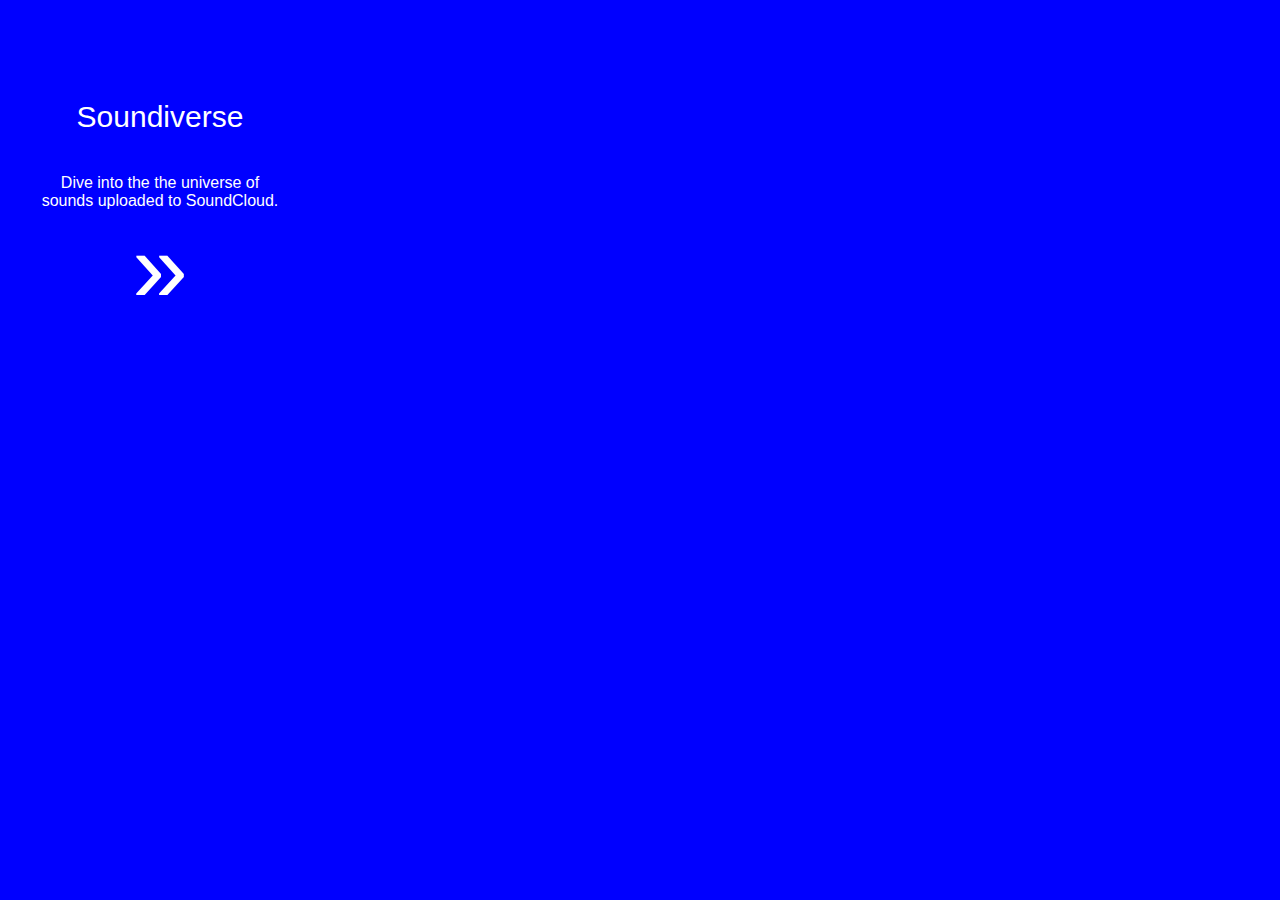
<file: index.html>
<!DOCTYPE html>
<html manifest="application.manifest">
  <head>
  	<meta http-equiv="Content-Type" content="text/html; charset=utf-8" />
  	<title>Soundiverse</title>
    <meta name="viewport" content="user-scalable=no, width=device-width, initial-scale=1.0, maximum-scale=1.0"/> 
    <meta name="apple-mobile-web-app-capable" content="yes" />
    <meta name="apple-mobile-web-app-status-bar-style" content="black" /> 
    <link rel="apple-touch-icon" href="images/logo.png"/>
    <link rel="apple-touch-startup-image" href="images/startup.png" />
    <script type="text/javascript">
    if (screen.width <= 480) {
      document.write('<link href="stylesheets/iphone.css" rel="stylesheet" type="text/css">');
    } else {
      document.write('<link rel="stylesheet" href="stylesheets/application.css">');
    }
    </script>
    <script src="javascripts/jquery-1.4.3.min.js"></script>
    <script src="javascripts/jquery.mobile-1.0a1.min.js"></script>
    <script src="javascripts/application.js"></script>
  </head>
  <body>
    <div id="container">
      <div id="viewer">
        <div>
          <h1>Soundiverse</h1>
          <p>Dive into the the universe of sounds uploaded to SoundCloud.</p>
          <h2>»</h2>
        </div>
      </div>
    </div>
  </body>
</html>
</file>
<file: stylesheets/iphone.css>
html, body, div, span, applet, object, iframe, h1, h2, h3, h4, h5, h6, p, blockquote, pre, a, abbr, acronym, address, big, cite, code, del, dfn, em, font, img, ins, kbd, q, s, samp, small, strike, strong, sub, sup, tt, var, dl, dt, dd, ol, ul, li, fieldset, form, label, legend, table, caption, tbody, tfoot, thead, tr, th, td {margin: 0; padding: 0; border: 0; outline: 0; font-weight: inherit; font-style: inherit; font-size: 100%; font-family: inherit;}

table {border-collapse: collapse; border-spacing: 0;}
caption, th, td {text-align: left; font-weight: normal;}
form legend {display: none;}
blockquote:before, blockquote:after, q:before, q:after {content: "";}
blockquote, q {quotes: "" "";}
ol, ul {list-style: none;}
hr {display: none; visibility: hidden;}

:focus {outline: 0;}

/* prevent jquery UI */
.ui-loader {
  display: none;
}

body {
  background: black;
  overflow: hidden;
  font-family: Helvetica,Arial;
  -moz-user-select: none;
  -khtml-user-select : none;
  color: white;
}

h1 {
  font-size: 30px;
  text-align: center;
  margin-top: 100px;
}

h2 {
  font-size: 100px;
  text-align: center;
  margin-top: 0px;
  margin: 0;
}

#viewer div p {
  padding: 40px 40px 0 40px;
  text-align: center;
}

img {
  border: 0;
  display: block;
  width: 100%;
/*  float:left;*/
 -webkit-user-drag: none;
 -webkit-transform: rotateY(0deg); /* trigger opengl rendering on iphone */
}

#container {
  position: absolute;
  overflow: hidden;
  width: 320px;
  height: 460px;
}

#viewer {
  position: absolute;
  left: 0px;
  width: 20000px;
  height: 1px;
  -webkit-transition: left .2s ease-out;
}

#viewer div {
  width: 320px;
  height: 460px;
  overflow: hidden;
  float: left;
  color: white;
}

#viewer div p.info {
  color:white;
  padding: 0;
}

.rot90 {
  -webkit-transform: rotate(90deg);
}
</file>
<file: stylesheets/application.css>
html, body, div, span, applet, object, iframe, h1, h2, h3, h4, h5, h6, p, blockquote, pre, a, abbr, acronym, address, big, cite, code, del, dfn, em, font, img, ins, kbd, q, s, samp, small, strike, strong, sub, sup, tt, var, dl, dt, dd, ol, ul, li, fieldset, form, label, legend, table, caption, tbody, tfoot, thead, tr, th, td {margin: 0; padding: 0; border: 0; outline: 0; font-weight: inherit; font-style: inherit; font-size: 100%; font-family: inherit;}

table {border-collapse: collapse; border-spacing: 0;}
caption, th, td {text-align: left; font-weight: normal;}
form legend {display: none;}
blockquote:before, blockquote:after, q:before, q:after {content: "";}
blockquote, q {quotes: "" "";}
ol, ul {list-style: none;}
hr {display: none; visibility: hidden;}

:focus {outline: 0;}

/* prevent jquery UI */
.ui-loader {
  display: none;
}

body {
  background: blue;
  overflow: hidden;
  font-family: Helvetica,Arial;
  -moz-user-select: none;
  -khtml-user-select : none;
  color: white;
}

h1 {
  font-size: 30px;
  text-align: center;
  margin-top: 100px;
}

h2 {
  font-size: 100px;
  text-align: center;
  margin-top: 0px;
  margin: 0;
}

#viewer div p {
  padding: 40px 40px 0 40px;
  text-align: center;
}

img {
  display: block;
  width: 100%;
  
  border: 0;
/*  float:left;*/
 -webkit-user-drag: none;
 -webkit-transform: rotateY(0deg); /* trigger opengl rendering on iphone */
}

#container {
  position: absolute;
  overflow: hidden;
  width: 320px;
  height: 460px;
}

#viewer {
  position: absolute;
  left: 0px;
  width: 20000px;
  height: 1px;
  -webkit-transition: left .2s ease-out;
}

#viewer div {
  width: 320px;
  height: 460px;
  overflow: hidden;
  float: left;
  color: white;
}

#viewer div p.info {
  color:white;
  padding: 0;
}

.rot90 {
  -webkit-transform: rotate(90deg);
}
</file>
